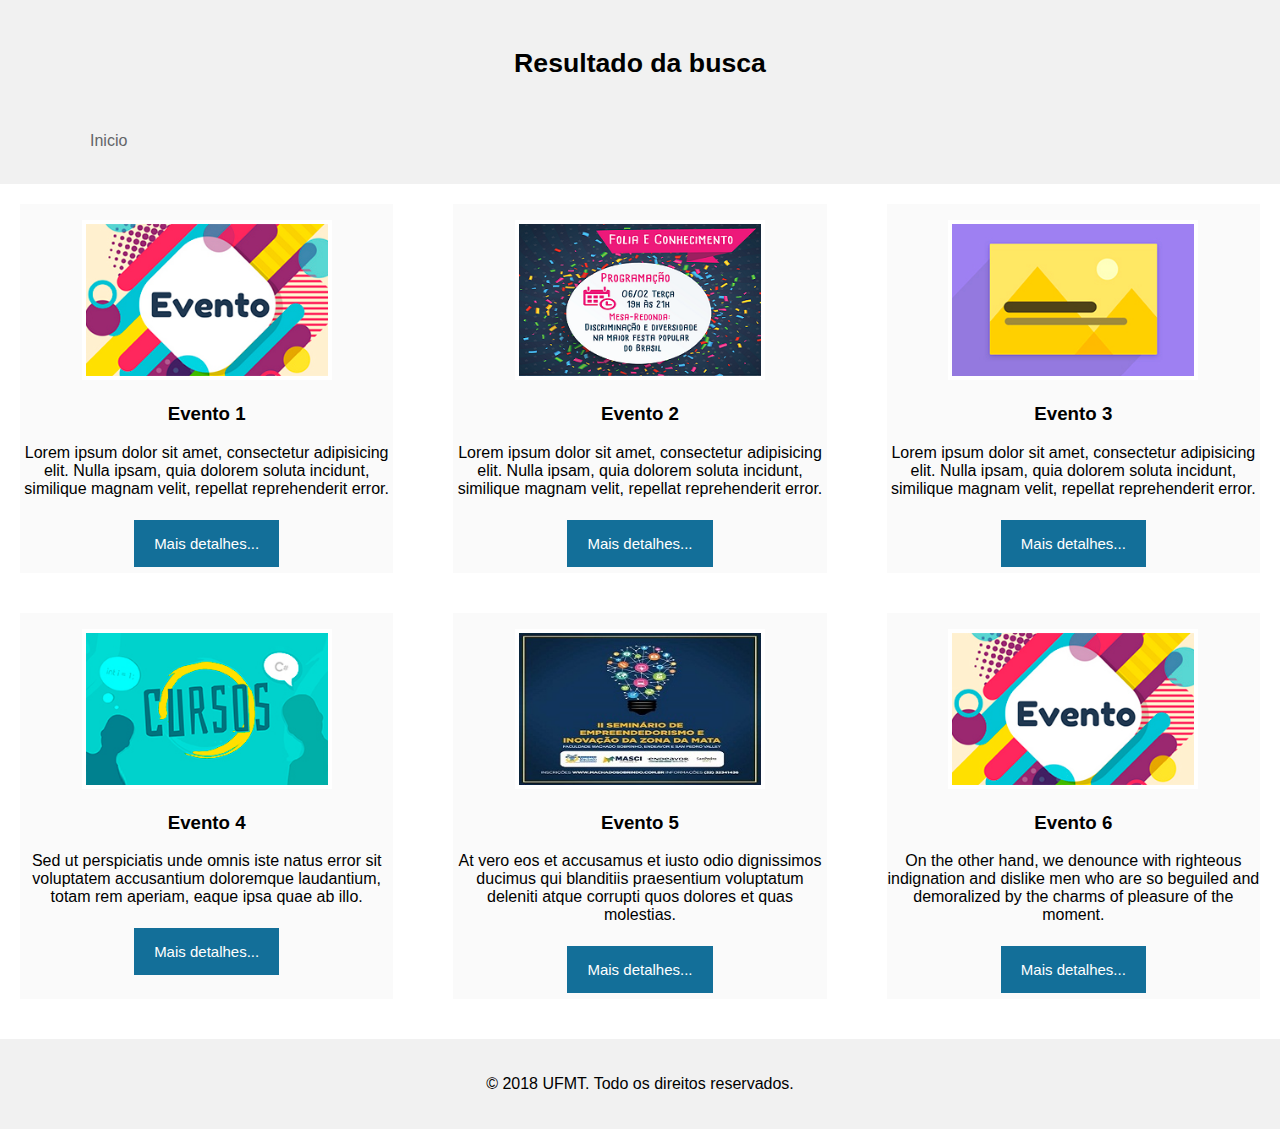
<file: eventos/busca.html>
<!DOCTYPE html>
<html lang="pt-BR">

<head>
    <meta charset="UTF-8">
    <meta name="viewport" content="width=device-width, initial-scale=1, shrink-to-fit=no">
    <title>Resultado da pesquisa</title>
    <link rel="stylesheet" href="css/estilo-busca.css">
</head>

<body>

    <div class="grid-container">
        <header>
            <h1 class="titulo-busca">Resultado da busca</h1>
            <nav>
                <ul>
                    <li class="current"><a href="index.html">Inicio</a></li>

                </ul>

            </nav>
        </header>

        <div class="colesq-1">
            <p><img src="img/card_bg_evento.jpg" alt="..." class="img-thumbnail"></p>
            <h3>Evento 1</h3>
            <p>Lorem ipsum dolor sit amet, consectetur adipisicing elit. Nulla ipsam, quia dolorem soluta incidunt, similique magnam velit, repellat reprehenderit error.</p>
            <a class="btn-busca" href="evento.html">Mais detalhes...</a>


        </div>

        <div class="colmeio-1">
            <p><img src="img/evento3.png" alt="..." class="img-thumbnail"></p>
            <h3>Evento 2</h3>
            <p>Lorem ipsum dolor sit amet, consectetur adipisicing elit. Nulla ipsam, quia dolorem soluta incidunt, similique magnam velit, repellat reprehenderit error.</p>
            <a class="btn-busca" href="evento.html">Mais detalhes...</a>

        </div>

        <div class="coldir-1">
            <p><img src="img/card_bg_passado.jpg" alt="..." class="img-thumbnail"></p>
            <h3>Evento 3</h3>
            <p>Lorem ipsum dolor sit amet, consectetur adipisicing elit. Nulla ipsam, quia dolorem soluta incidunt, similique magnam velit, repellat reprehenderit error.</p>
            <a class="btn-busca" href="evento.html">Mais detalhes...</a>

        </div>

        <div class="colesq-2">
            <p><img src="img/card_bg_curso.jpg" alt="..." class="img-thumbnail"></p>
            <h3>Evento 4</h3>
            <p>Sed ut perspiciatis unde omnis iste natus error sit voluptatem accusantium doloremque laudantium, totam rem aperiam, eaque ipsa quae ab illo.</p>
            <a class="btn-busca" href="evento.html">Mais detalhes...</a>


        </div>

        <div class="colmeio-2">
            <p><img src="img/evento4.jpg" alt="..." class="img-thumbnail"></p>
            <h3>Evento 5</h3>
            <p>At vero eos et accusamus et iusto odio dignissimos ducimus qui blanditiis praesentium voluptatum deleniti atque corrupti quos dolores et quas molestias.</p>
            <a class="btn-busca" href="evento.html">Mais detalhes...</a>

        </div>

        <div class="coldir-2">
            <p><img src="img/card_bg_evento.jpg" alt="..." class="img-thumbnail"></p>
            <h3>Evento 6</h3>
            <p>On the other hand, we denounce with righteous indignation and dislike men who are so beguiled and demoralized by the charms of pleasure of the moment.</p>
            <a class="btn-busca" href="evento.html">Mais detalhes...</a>

        </div>


        <footer>
            <p>&copy; 2018 UFMT. Todo os direitos reservados.</p>
        </footer>
    </div>

</body>

</html>
</file>
<file: eventos/css/estilo-busca.css>
* {
    box-sizing: border-box;
}

body {
    font-family: Arial, Helvetica, sans-serif;
    margin: 0px;
}

header {
    grid-area: header;
    background-color: #f1f1f1;
    padding: 30px;
    text-align: center;
    font-size: 35px;
}


header a{
    color: #636568;
    text-decoration: none;
    font-size: 16px;
}


header li{
    float: left;
    display: inline;
    padding: 0 20px 0 20px;
}


.grid-container {
    display: grid;
    grid-template-areas: 'header header header header header header' 'colesq-1 colesq-1 colmeio-1 colmeio-1 coldir-1 coldir-1' 'colesq-2 colesq-2 colmeio-2 colmeio-2 coldir-2 coldir-2' 'footer footer footer footer footer footer';
    grid-column-gap: 20px;
    padding: 0px;
    text-align: center;
}

.colesq-1,
.colmeio-1,
.coldir-1,
.colesq-2,
.colmeio-2,
.coldir-2 {
    background-color: #fafafa;
    margin: 20px;
}

.colesq-1 {
    grid-area: colesq-1;
}

.colmeio-1 {
    grid-area: colmeio-1
}

.coldir-1 {
    grid-area: coldir-1;
}

.colesq-2 {
    grid-area: colesq-2;
}

.colmeio-2 {
    grid-area: colmeio-2;
}

.coldir-2 {
    grid-area: coldir-2;
}


.img-thumbnail {
    width: 250px;
}

.titulo-busca{

    font-size: 20pt;
}


/* estilo rodapé */

footer {
    grid-area: footer;
    background-color: #f1f1f1;
    padding: 20px;
    margin-top: 20px;
    text-align: center;
}



.btn-busca
 {
    background-color: #136f99;
    border: none;  
    padding: 15px 20px;
    text-align: center;
    display: inline-block;
    margin: 6px 8px;
    cursor: pointer;
    font-size: 15px;
}


a {
    color: white;
     text-decoration: none;
}
a:visited {
      color: white;
     text-decoration: none;
}


img {
    border: 4px solid white;
}


table {
    border-collapse: collapse;
    align-content: center;
    width: 100%;
}

table,
th,
td {
    border: 2px solid black;
    padding: 15px;
    text-align: left;
}


@media (max-width: 768px) {
    .grid-container {
        grid-template-areas: 'header header header header header header' 'colesq-1 colesq-1 colesq-1 colesq-1 colesq-1 colesq-1' 'colmeio-1 colmeio-1 colmeio-1 colmeio-1 colmeio-1 colmeio-1' 'coldir-1 coldir-1 coldir-1 coldir-1 coldir-1 coldir-1' 'colesq-2 colesq-2 colesq-2 colesq-2 colesq-2 colesq-2' 'colmeio-2 colmeio-2 colmeio-2 colmeio-2 colmeio-2 colmeio-2' 'coldir-2 coldir-2 coldir-2 coldir-2 coldir-2 coldir-2' 'footer footer footer footer footer footer';
        float: none;
        text-align: center;
        width: 100%;
    }
}
</file>
